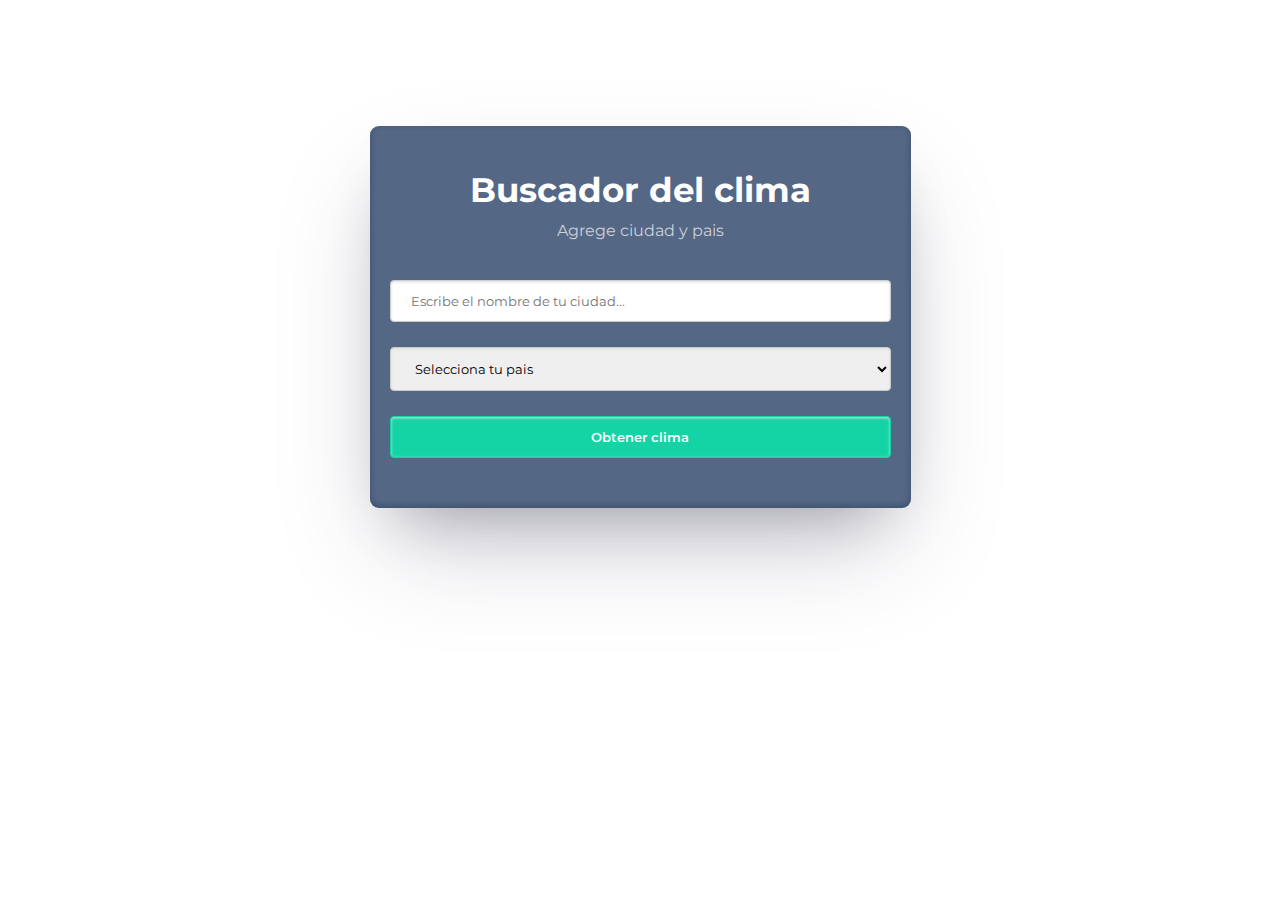
<file: API clima/index.html>
<!DOCTYPE html>
<html lang="en">
<head>
    <meta charset="UTF-8">
    <meta http-equiv="X-UA-Compatible" content="IE=edge">
    <meta name="viewport" content="width=device-width, initial-scale=1.0">
    <title>Buscador del clima</title>
    <link rel="stylesheet" href="./styles.css">
    
</head>
<body>
    <section class="weather-content">
        <h1>Buscador del clima</h1>
        <div class="result">
            <p>Agrege ciudad y pais</p>
            <!-- 
                <h5>Clima en Bogota:</h5>
            <img src="" alt="">
            <h2>28°C</h2>
            <p>Max: 29°C</p>
            <p>Min: 27°C</p>
            -->
        </div>
        <form action="" method="POST" class="get-weather">
            <input type="text" name="city" id="city" placeholder="Escribe el nombre de tu ciudad...">
            <select name="" id="country">
                <option disabled selected value="">Selecciona tu pais</option>
                <option value="AR">Argentina</option>
                <option value="CO">Colombia</option>
                <option value="CR">Costa Rica</option>
                <option value="ES">España</option>
                <option value="US">Estados Unidos</option>
                <option value="MX">México</option>
                <option value="PE">Perú</option>
            </select>
            <input type="submit" name="" id="" value="Obtener clima">
        </form>
    </section>
    <script src="./app.js"></script>
</body>
</html>
</file>
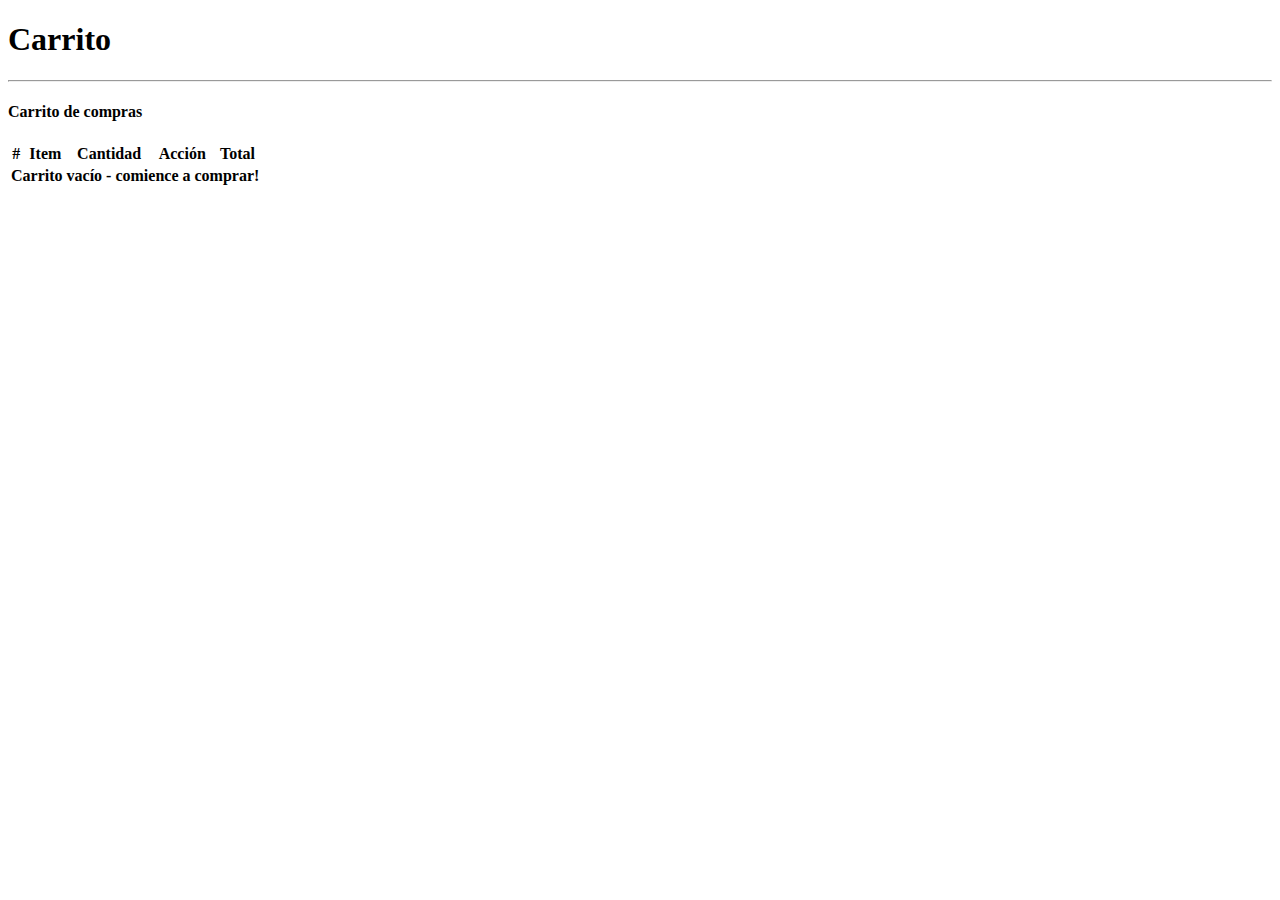
<file: carritoCompras/carrito.html>
<!DOCTYPE html>
<html lang="en">
<head>
    <meta charset="UTF-8">
    <meta http-equiv="X-UA-Compatible" content="IE=edge">
    <meta name="viewport" content="width=device-width, initial-scale=1.0">
    <title>Document</title>
    <link href="https://cdn.jsdelivr.net/npm/bootstrap@5.2.2/dist/css/bootstrap.min.css" rel="stylesheet" integrity="sha384-Zenh87qX5JnK2Jl0vWa8Ck2rdkQ2Bzep5IDxbcnCeuOxjzrPF/et3URy9Bv1WTRi" crossorigin="anonymous">
</head>
<body>

    <div class="container">
        <h1>Carrito</h1>
        <hr>
        <div class="row" id="cards"></div>
    </div>
    
    <div class="container">
      <h4>Carrito de compras</h4>
      <table class="table">
        <thead>
          <tr>
            <th scope="col">#</th>
            <th scope="col">Item</th>
            <th scope="col">Cantidad</th>
            <th scope="col">Acción</th>
            <th scope="col">Total</th>
          </tr>
        </thead>
        <tbody id="items"></tbody>
        <tfoot>
          <tr id="footer">
            <th scope="row" colspan="5">Carrito vacío - comience a comprar!</th>
          </tr>
        </tfoot>
      </table>
    </div>
<br><br>
    <template id="template-carrito">
        <tr>
          <th scope="row">id</th>
          <td>Café</td>
          <td>1</td>
          <td>
              <button class="btn btn-info btn-sm">
                  +
              </button>
              <button class="btn btn-danger btn-sm">
                  -
              </button>
          </td>
          <td>$ <span>500</span></td>
        </tr>
      </template>
      <template id="template-footer">
        <th scope="row" colspan="2">Total productos</th>
        <td>10</td>
        <td>
            <button class="btn btn-danger btn-sm" id="vaciar-carrito">
                vaciar todo
            </button>
        </td>
        <td class="font-weight-bold">$ <span>5000</span></td>
    </template>
  
      <script src="app.js"></script>
</body>
</html>
</file>
<file: API clima/styles.css>
@import url('https://fonts.googleapis.com/css2?family=Montserrat:ital,wght@0,100;0,200;0,300;0,400;0,500;0,600;0,700;0,800;0,900;1,100;1,200;1,300;1,400;1,500;1,600;1,700;1,800&display=swap');
body{
    font-family: 'Montserrat', sans-serif;
}
.weather-content {
    box-shadow: rgba(50, 50, 93, 0.25) 0px 50px 100px -20px, rgba(0, 0, 0, 0.3) 0px 30px 60px -30px, rgba(10, 37, 64, 0.35) 0px -2px 6px 0px inset;
    max-width: 501px;
    text-align: center;
    padding: 20px 20px 50px;
    margin: 10% auto 0;
    background-color: #546785;
    border-radius: 9px;
}
.weather-content h1{
    font-size: 34px;
    margin-bottom: 10px;
    color: #FFF;
}
.weather-content p{
    color: #cfcfd9;
}
.result{
    margin-bottom: 8%;
}
.result p{
    margin: 5px 0 5px;
}
.result h2{
    font-size: 70px;
    line-height: 70px;
    margin: -10px 0 10px;
    color: #fff;
}
.result h5{
    font-size: 21px;
    margin: 2px;
    color: #fff;
}
form {
    display: flex;
    flex-direction: column;
}
form input[type="text"], form input[type="submit"], form select{
    width: 100%;
    margin: 0px 0 25px;
    display: inline-block;
    border: 1px solid #ccc;
    box-shadow: inset 0 1px 3px #ddd;
    border-radius: 4px;
    -webkit-box-sizing: border-box;
    -moz-box-sizing: border-box;
    box-sizing: border-box;
    padding-left: 20px;
    padding-right: 20px;
    padding-top: 12px;
    padding-bottom: 12px;
    font-family: 'Montserrat', sans-serif;
}
form input[type="submit"]{
    width: 100%;
    margin: 0 auto;
    cursor: pointer;
    background-color: #14d4a5;
    border: 1px solid #14d4a5;
    color: #fff;
    font-weight: 600;
    transition: width 1s;
}
form input[type="submit"]:hover{
    width: 50%;
}
.alert-message {
    margin: 24px 0 0;
    color: red!important;
}
</file>
